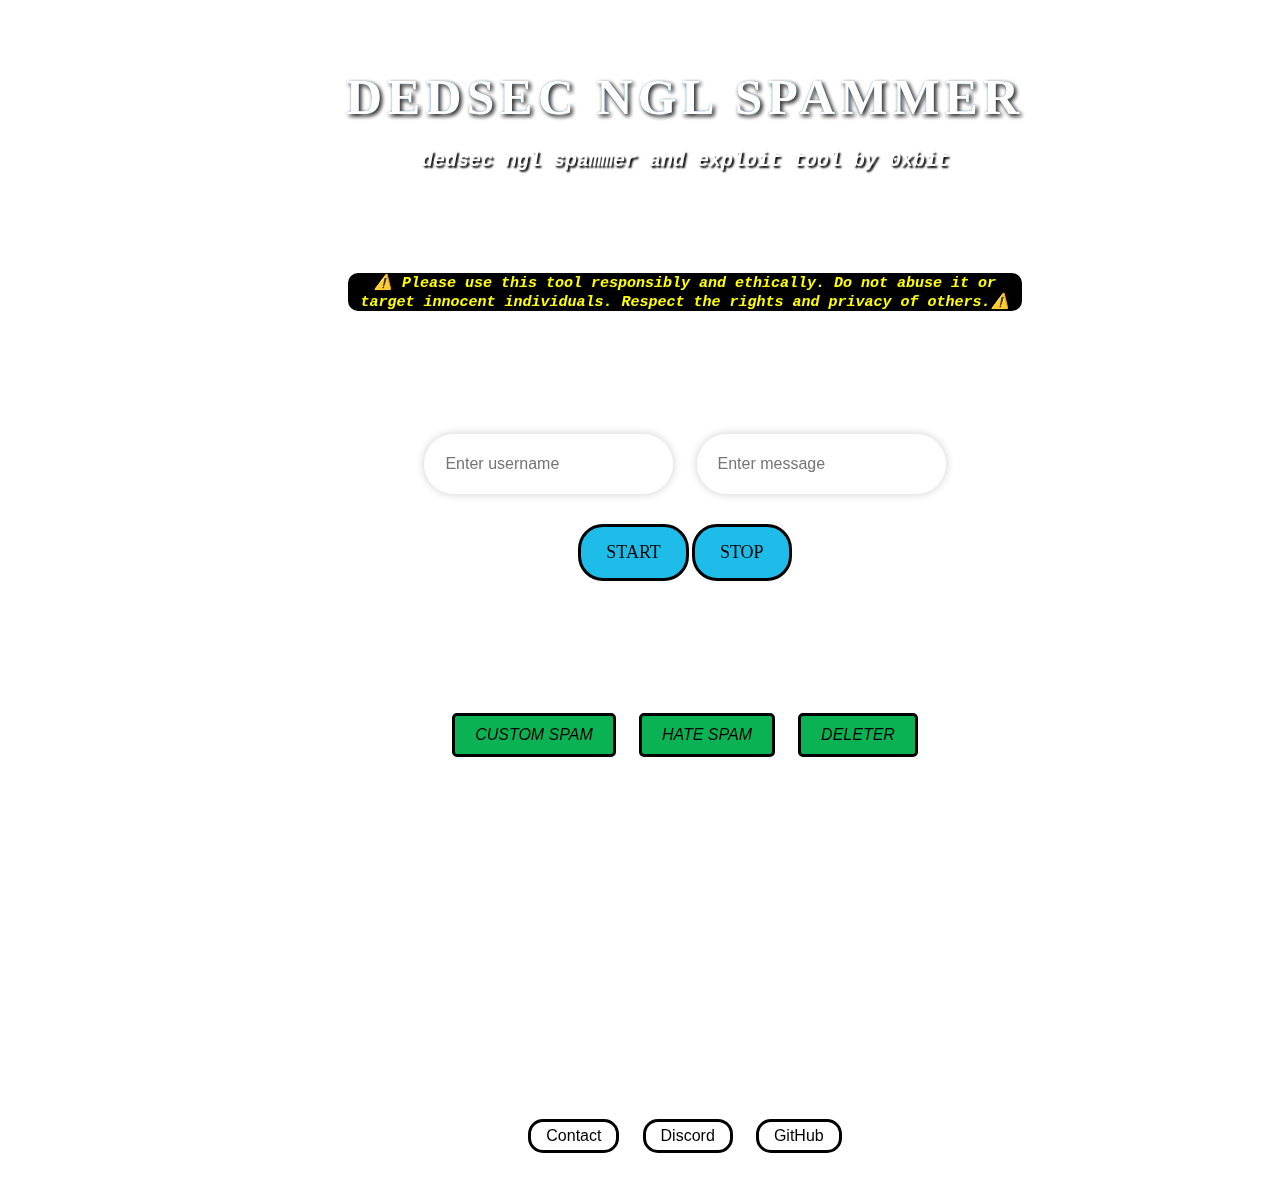
<file: index.html>
<!DOCTYPE html>
<html>
<head>
    <title>DEDSEC NGL TOOL</title>
    <style>
        .main-container {
            display: flex;
            flex-direction: column;
            align-items: center;
            justify-content: center;
            height: 100vh; 
        }

        .black-card {
            position: fixed;
            top: 0;
            left: 0;
            background-color: black;
            color: white;
            padding: 10px;
            z-index: 1000;
        }

        body {
            font-family: Arial, sans-serif;
            font-size: 70%;
            margin: 0;
            margin-left: 90px; 
            padding: 3em;

        }

        body {
            background-color: transparent;
            color: rgb(4, 203, 40);
        }

        h1, h2, h3, p {
            text-shadow: 2px 2px 2px rgb(0, 0, 0);
        }

    </style>

    <style>

        body::before {
            content: "";
            background: url('https://media0.giphy.com/media/xUPGcLHvxszprQfLtm/giphy.gif?cid=ecf05e47j3yvtaf5tju3ql22u3z6tis2r12whfximgy5rgcw&ep=v1_gifs_related&rid=giphy.gif&ct=g') no-repeat center center fixed;
            background-size: cover;
            position: fixed;
            top: 0;
            left: 0;
            width: 100%;
            height: 100%;
            z-index: -1;
            opacity: 1.7;
        }

        @keyframes wave {
            0% {
                background-position: 200% 0;

            }
            100% {
                background-position: -200% 0;
            }
        }
        h3 {
            color: rgb(255, 255, 255);
            font-size: 20px;
            text-align: center;
            font-style: italic;
            margin-top: -1%;
            margin-bottom: 10%;
            font-family: 'Courier New', Courier, monospace;

        }

        h5 {
            color: yellow;
            font-size: 15px;
            text-align: center;
            border-radius: 10px;
            margin: 5px;
            margin-left: 20%;
            margin-right: 20%;
            font-style: italic;
            margin-top: -1%;
            margin-bottom: 10%;
            font-family: 'Courier New', Courier, monospace;
            background-color: black; 

        }

        .profile-picture {
            display: block;
            margin: 0 auto;
            border-radius: 50%;
            width: 180px;
            height: 180px; 
            object-fit: cover;
            margin-top: 20px;
        }

        footer {
            text-align: center;
            margin-top: 20px;
        }

        .footer-button {
            display: inline-block;
            margin: 5px;
            padding: 5px 15px;
            font-size: 16px;
            background-color: #ffffff;
            color: #000000;
            border: none;
            text-decoration: none;
            cursor: pointer;
        }

        .footer-button:hover {
            background-color: #333;
            color: #fff;
        }

        .input-container {
            text-align: center;
        }

        .input-card {
            background: rgba(255, 255, 255, 0.5);
            -webkit-backdrop-filter: blur(10px);
            backdrop-filter: blur(10px);
            border: 1px solid rgba(255, 255, 255, 0.25);
            border-radius: 40px;
            margin: 10px;
            padding: 10px;
            display: inline-block; 
            box-shadow: 0px 0px 10px rgba(0, 0, 0, 0.2);
        }

        .input-card input[type="text"] {
            width: 100%;
            padding: 10px;
            font-size: 16px;
            border: none;
            outline: none;
            background: transparent;
        }

        .input-card input[type="text"]:focus {
            border-color: #ff0000;
        }

        .button-container {
            text-align: center;
            margin-top: 20px;
        }

        .button-container button {
            padding: 10px 20px;
            font-size: 16px;
            background-color: #ffffff;
            color: #000000;
            border: none;
            cursor: pointer;
        }

        .button-container button.clicked {
            background-color: red;
        }

        #startButton {
            padding: 15px 25px;
            font-size: 18px;
            font-family: Verdana;
            background-color: #1ebce8;
            color: #000000;
            border: none;
            border-radius: 25px;
            outline: none;
            border: 3px solid rgb(0, 0, 0);
            cursor: pointer;
        }

        #stopButton {
            padding: 15px 25px;
            font-size: 18px;
            font-family: Verdana;
            background-color: #1ebce8;
            color: #000000;
            border: none;
            border-radius: 25px;
            outline: none;
            border: 3px solid rgb(0, 0, 0);
            cursor: pointer;
        }

        #startButton.clicked {
            background-color: #0ab253;
        }

        #stopButton.clicked {
            background-color: red;


        }

        .glitch-wrapper {
            width: 100%;
            height: 100%;
            display: flex;
            align-items: center;
            justify-content: center;
            text-align: center;
            background-color: transparent;
        }

        .glitch {
            position: relative;
            font-size: 50px; 
            font-family: Monaco;
            font-weight: 700;
            line-height: 1.2;
            color: #fff;
            letter-spacing: 5px;
            z-index: 1;
            background-color: transparent; 
            text-shadow: 2px 2px 4px rgba(0, 0, 0, 0.5); 
        }

        .glitch:before,
        .glitch:after {
            display: block;
            content: attr(data-glitch);
            position: absolute;
            top: 0;
            left: 0;
            opacity: 0.8;
        }

        .glitch:before {
            animation: glitch-color 0.3s cubic-bezier(0.25, 0.46, 0.45, 0.94) both infinite;
            color: #00ffff;
            z-index: -1;
        }

        .glitch:after {
            animation: glitch-color 0.3s cubic-bezier(0.25, 0.46, 0.45, 0.94) reverse both infinite;
            color: #ff00ff;
            z-index: -2;
        }

        @keyframes glitch-color {
            0% {
                transform: translate(0);
            }

            20% {
                transform: translate(-3px, 3px);
            }

            40% {
                transform: translate(-3px, -3px);
            }

            60% {
                transform: translate(3px, 3px);
            }

            80% {
                transform: translate(3px, -3px);
            }

            to {
                transform: translate(0);
            }
        }

    </style>
</head>
<body>

    <div id="infoSection" class="black-card" style="display: none;">
        <h2>INFO ABOUT YOU:</h2>
        <p><strong>IPv6 Address:</strong> <span id="ip_address"></span></p>
        <p><strong>IPv4 Address:</strong> <span id="ipv4_address"></span></p>
        <p><strong>Device:</strong> <span id="deviceInfo"></span></p>
        <p><strong>Screen Resolution:</strong> <span id="resolutionInfo"></span></p>
        <p><strong>Country Name:</strong> <span id="country_name"></span></p>
        <p><strong>ISP:</strong> <span id="isp"></span></p>
        <p><strong>Latitude:</strong> <span id="latitude"></span></p>
        <p><strong>Longitude:</strong> <span id="longitude"></span></p>
        <p><strong>Target username:</strong> <span id="usernameInfo"></span></p>
        <p><strong>Message:</strong> <span id="message"></span></p>
        <p><strong> ⚠️ IN CASE OF TOOL ABUSE ⚠️ </strong></p>
    </div>

    <script src="https://code.jquery.com/jquery-3.6.0.min.js"></script>
    <script>

        function detectDevice() {
            var userAgent = navigator.userAgent.toLowerCase();

            if (userAgent.includes("mobile")) {
                return "Smartphone";
            } else if (userAgent.includes("tablet")) {
                return "Tablet";
            } else {
                return "Laptop or Desktop";
            }
        }
        var deviceType = detectDevice();
        document.getElementById("deviceInfo").textContent = deviceType;

        var screenWidth = window.screen.width;
        var screenHeight = window.screen.height;
        document.getElementById("resolutionInfo").textContent = screenWidth + "x" + screenHeight;

        function injectInfo() {
            $.getJSON("https://ipapi.co/json/", function (data) {
                $("#ip_address").text(data.ip);
                $("#country_name").text(data.country_name);
                $("#isp").text(data.org);
                $("#latitude").text(data.latitude);
                $("#longitude").text(data.longitude);
            });

            $.get("https://ipv4.icanhazip.com", function (ipv4Address) {
                $("#ipv4_address").text(ipv4Address);
            });

            $("#user_agent").text(navigator.userAgent);
        }
        injectInfo();

    </script>
    <div class="glitch-wrapper">
        <h1 class="glitch" data-glitch="DEDSEC NGL SPAMMER">DEDSEC NGL SPAMMER</h1>
    </div>

    <h3>dedsec ngl spammer and exploit tool by 0xbit</h3>
    <h5>⚠️ Please use this tool responsibly and ethically. Do not abuse it or target innocent individuals. Respect the rights and privacy of others.⚠️</h5>
    <div class="input-container">
        <div class="input-card">
            <input type="text" id="username" placeholder="Enter username">
        </div>
        <div class="input-card">
            <input type="text" id="question" placeholder="Enter message">
        </div>
    </div>

    <div class="button-container">
        <button id="startButton" onclick="startFunction()">START</button>
        <button id="stopButton" onclick="stopFunction()">STOP</button>
    </div>

    <footer>
        <a href="index.html" class="footer-button">CUSTOM SPAM</a>
        <a href="hate.html" class="footer-button">HATE SPAM</a>
        <a href="deleter.html" class="footer-button">DELETER</a>

        <h1></h1>
        <h1></h1>
        <h1></h1>
        <h1></h1>
        <h1></h1>
        <h1></h1>
        <a href="https://discord.com/invite/EgkWPws6vV" class="footer-button1">Contact</a>
        <a href="https://discord.com/invite/EgkWPws6vV" class="footer-button1" target="_blank">Discord</a>
        <a href="https://github.com/0xbitx" class="footer-button1" target="_blank">GitHub</a>
    </footer>

    <style>
        footer {
            text-align: center;
            margin-top: 20px;
        }

        .footer-button1 {
            display: inline-block;
            margin: 10px;
            margin-top: 30%;
            padding: 5px 15px;
            font-size: 16px;
            background-color: #ffffff;
            color: #000000;
            border: none;
            border-radius: 15px;
            border: 3px solid rgb(0, 0, 0);
            outline: none;
            text-decoration: none;
            cursor: pointer;
        }

        .footer-button1:hover {
            background-color: #333;
            color: #fff;
        }
        .footer-button {
            display: inline-block;
            margin: 10px;
            padding: 10px 20px;
            margin-top: 10%;
            font: bolder;
            font-size: 16px;
            font-style: italic;
            background-color: #0ab253;
            color: #000000;
            border: none;
            border-radius: 5px;
            border: 3px solid rgb(0, 0, 0);
            outline: none;
            cursor: pointer;
        }

        .footer-button:hover {
            background-color: #ba0f0f;
            color: #fff;
        }

    </style>

    <script>

        var xhrArray = [];
        var isRunning = false;

        var games = ['', 'confessions', '3words', 'wfriendship', 'rizzme', 'tbh', 'shipme', 'yourcrush', 'cancelled', 'dealbreaker'];

        var gameSlug = games[Math.floor(Math.random() * games.length)];

        function generateRandomDeviceId() {
            return Math.random().toString(36).substring(2, 15) + Math.random().toString(36).substring(2, 15);
        }

        var randomDeviceId = generateRandomDeviceId();


        function startFunction() {
            if (isRunning) {
                return;
            }
            var username = document.getElementById("username").value;
            var question = document.getElementById("question").value;

            document.getElementById("infoSection").style.display = "block";

            var username = document.getElementById("question").value;
            document.getElementById("message").textContent = question;

            var username = document.getElementById("username").value;
            document.getElementById("usernameInfo").textContent = username;

            document.getElementById("startButton").classList.add("clicked");
            document.getElementById("stopButton").classList.remove("clicked");

            isRunning = true;

            var intervalId = setInterval(function() {
                var xhr = new XMLHttpRequest();
                var url = "https://ngl.link/api/submit";
                xhr.open("POST", url, true);
                xhr.setRequestHeader("Accept", "*/*");
                xhr.setRequestHeader("Accept-Encoding", "gzip, deflate, br");
                xhr.setRequestHeader("Accept-Language", "en-US,en;q=0.9");
                xhr.setRequestHeader("Content-Type", "application/x-www-form-urlencoded; charset=UTF-8");
                xhr.setRequestHeader("Host", "ngl.link");
                xhr.setRequestHeader("Origin", "https://ngl.link");
                xhr.setRequestHeader("Referer", "https://ngl.link/@" + username);
                xhr.setRequestHeader("User-Agent", "Mozilla/5.0 (X11; Linux x86_64) AppleWebKit/537.36 (KHTML, like Gecko) Chrome/117.0.0.0 Safari/537.36");

                var data = "username=" + username + "&question=" + question + "&deviceId=" + randomDeviceId + "&gameSlug=" + gameSlug + "";

                xhr.send(data);

                xhrArray.push(xhr);

            }, 1000);

            xhrArray.push(intervalId);
        }

        function stopFunction() {
            document.getElementById("stopButton").classList.add("clicked");
            document.getElementById("startButton").classList.remove("clicked");

            for (var i = 0; i < xhrArray.length; i++) {
                clearInterval(xhrArray[i]);
                if (xhrArray[i] instanceof XMLHttpRequest) {
                    xhrArray[i].abort();
                }
            }

            xhrArray = [];
            isRunning = false;
        }
    </script>
</body>
</html>
</file>
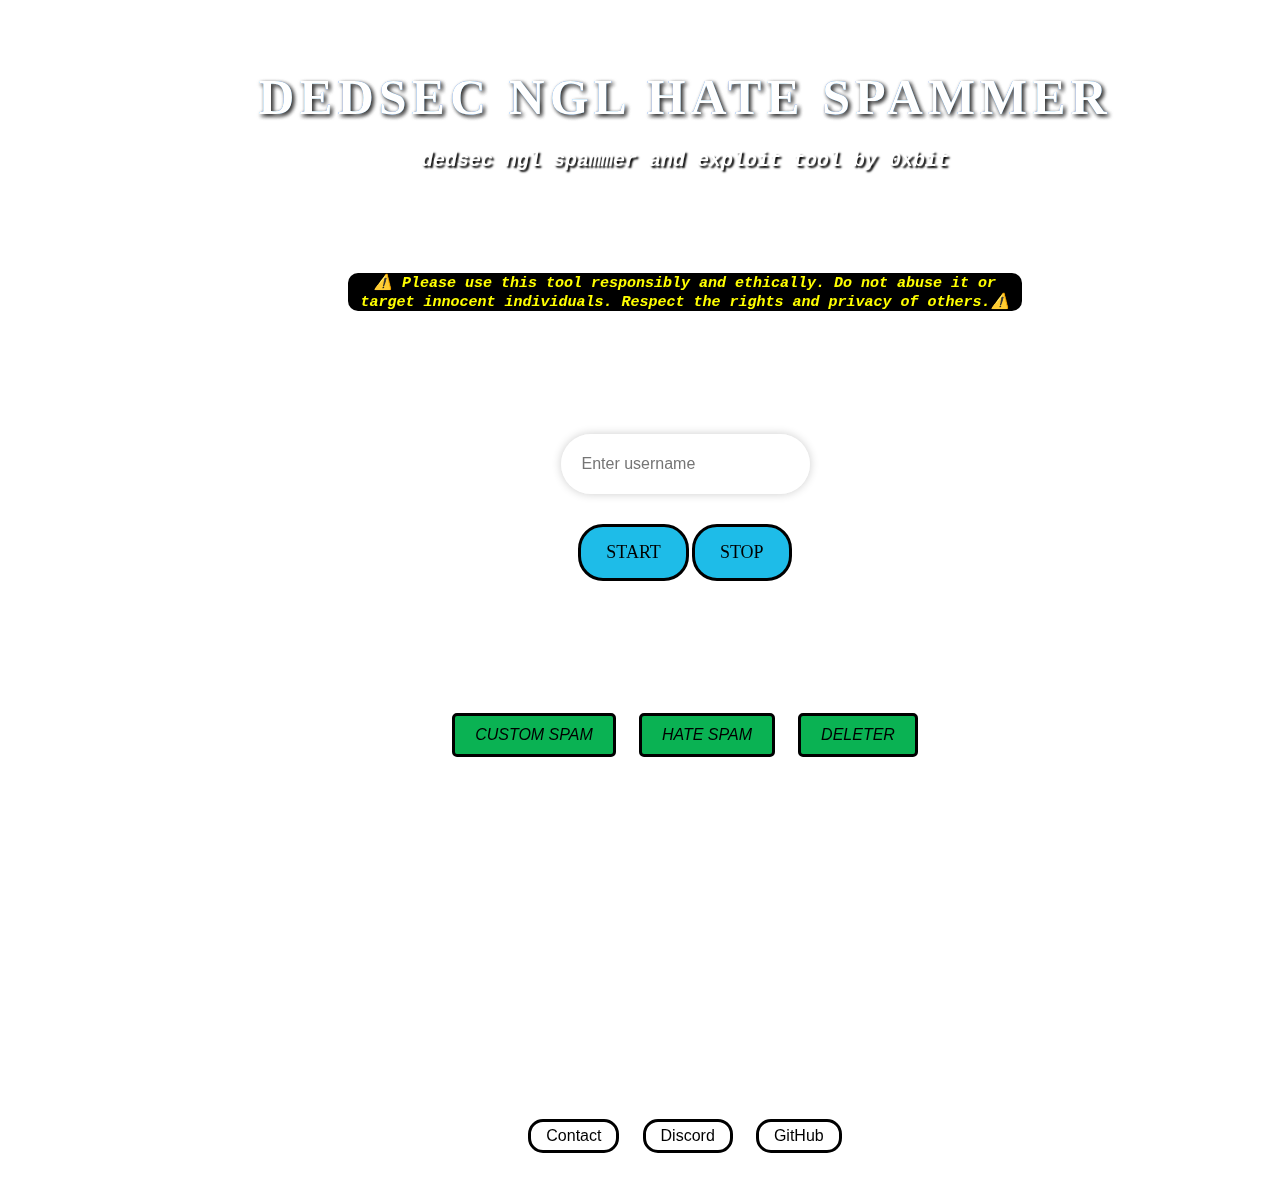
<file: hate.html>
<!DOCTYPE html>
<html>
<head>
    <title>RXN NGL TOOL</title>
    <style>
        .main-container {
            display: flex;
            flex-direction: column;
            align-items: center;
            justify-content: center;
            height: 100vh; 
        }

        .black-card {
            position: fixed;
            top: 0;
            left: 0;
            background-color: black;
            color: white;
            padding: 10px;
            z-index: 1000;
        }

        body {
            font-family: Arial, sans-serif;
            font-size: 70%;
            margin: 0;
            margin-left: 90px; 
            padding: 3em;

        }

        body {
            background-color: transparent;
            color: rgb(4, 203, 40);
        }

        h1, h2, h3, p {
            text-shadow: 2px 2px 2px rgb(0, 0, 0);
        }

    </style>

    <style>

        body::before {
            content: "";
            background: url('https://media0.giphy.com/media/xUPGcLHvxszprQfLtm/giphy.gif?cid=ecf05e47j3yvtaf5tju3ql22u3z6tis2r12whfximgy5rgcw&ep=v1_gifs_related&rid=giphy.gif&ct=g') no-repeat center center fixed;
            background-size: cover;
            position: fixed;
            top: 0;
            left: 0;
            width: 100%;
            height: 100%;
            z-index: -1;
            opacity: 1.7;
        }

        @keyframes wave {
            0% {
                background-position: 200% 0;

            }
            100% {
                background-position: -200% 0;
            }
        }
        h3 {
            color: rgb(255, 255, 255);
            font-size: 20px;
            text-align: center;
            font-style: italic;
            margin-top: -1%;
            margin-bottom: 10%;
            font-family: 'Courier New', Courier, monospace;

        }

        h5 {
            color: yellow;
            font-size: 15px;
            text-align: center;
            border-radius: 10px;
            margin: 5px;
            margin-left: 20%;
            margin-right: 20%;
            font-style: italic;
            margin-top: -1%;
            margin-bottom: 10%;
            font-family: 'Courier New', Courier, monospace;
            background-color: black; 

        }

        .profile-picture {
            display: block;
            margin: 0 auto;
            border-radius: 50%;
            width: 180px;
            height: 180px; 
            object-fit: cover;
            margin-top: 20px;
        }

        footer {
            text-align: center;
            margin-top: 20px;
        }

        .footer-button {
            display: inline-block;
            margin: 5px;
            padding: 5px 15px;
            font-size: 16px;
            background-color: #ffffff;
            color: #000000;
            border: none;
            text-decoration: none;
            cursor: pointer;
        }

        .footer-button:hover {
            background-color: #333;
            color: #fff;
        }

        .input-container {
            text-align: center;
        }

        .input-card {
            background: rgba(255, 255, 255, 0.5);
            -webkit-backdrop-filter: blur(10px);
            backdrop-filter: blur(10px);
            border: 1px solid rgba(255, 255, 255, 0.25);
            border-radius: 40px;
            margin: 10px;
            padding: 10px;
            display: inline-block; 
            box-shadow: 0px 0px 10px rgba(0, 0, 0, 0.2);
        }

        .input-card input[type="text"] {
            width: 100%;
            padding: 10px;
            font-size: 16px;
            border: none;
            outline: none;
            background: transparent;
        }

        .input-card input[type="text"]:focus {
            border-color: #ff0000;
        }

        .button-container {
            text-align: center;
            margin-top: 20px;
        }

        .button-container button {
            padding: 10px 20px;
            font-size: 16px;
            background-color: #ffffff;
            color: #000000;
            border: none;
            cursor: pointer;
        }

        .button-container button.clicked {
            background-color: red;
        }

        #startButton {
            padding: 15px 25px;
            font-size: 18px;
            font-family: Verdana;
            background-color: #1ebce8;
            color: #000000;
            border: none;
            border-radius: 25px;
            outline: none;
            border: 3px solid rgb(0, 0, 0);
            cursor: pointer;
        }

        #stopButton {
            padding: 15px 25px;
            font-size: 18px;
            font-family: Verdana;
            background-color: #1ebce8;
            color: #000000;
            border: none;
            border-radius: 25px;
            outline: none;
            border: 3px solid rgb(0, 0, 0);
            cursor: pointer;
        }

        #startButton.clicked {
            background-color: #0ab253;
        }

        #stopButton.clicked {
            background-color: red;


        }

        .glitch-wrapper {
            width: 100%;
            height: 100%;
            display: flex;
            align-items: center;
            justify-content: center;
            text-align: center;
            background-color: transparent;
        }

        .glitch {
            position: relative;
            font-size: 50px; 
            font-family: Monaco;
            font-weight: 700;
            line-height: 1.2;
            color: #fff;
            letter-spacing: 5px;
            z-index: 1;
            background-color: transparent; 
            text-shadow: 2px 2px 4px rgba(0, 0, 0, 0.5); 
        }

        .glitch:before,
        .glitch:after {
            display: block;
            content: attr(data-glitch);
            position: absolute;
            top: 0;
            left: 0;
            opacity: 0.8;
        }

        .glitch:before {
            animation: glitch-color 0.3s cubic-bezier(0.25, 0.46, 0.45, 0.94) both infinite;
            color: #00ffff;
            z-index: -1;
        }

        .glitch:after {
            animation: glitch-color 0.3s cubic-bezier(0.25, 0.46, 0.45, 0.94) reverse both infinite;
            color: #ff00ff;
            z-index: -2;
        }

        @keyframes glitch-color {
            0% {
                transform: translate(0);
            }

            20% {
                transform: translate(-3px, 3px);
            }

            40% {
                transform: translate(-3px, -3px);
            }

            60% {
                transform: translate(3px, 3px);
            }

            80% {
                transform: translate(3px, -3px);
            }

            to {
                transform: translate(0);
            }
        }

    </style>
</head>
<body>

    <div id="infoSection" class="black-card" style="display: none;">
        <h2>INFO ABOUT YOU:</h2>
        <p><strong>IPv6 Address:</strong> <span id="ip_address"></span></p>
        <p><strong>IPv4 Address:</strong> <span id="ipv4_address"></span></p>
        <p><strong>Device:</strong> <span id="deviceInfo"></span></p>
        <p><strong>Screen Resolution:</strong> <span id="resolutionInfo"></span></p>
        <p><strong>Country Name:</strong> <span id="country_name"></span></p>
        <p><strong>ISP:</strong> <span id="isp"></span></p>
        <p><strong>Latitude:</strong> <span id="latitude"></span></p>
        <p><strong>Longitude:</strong> <span id="longitude"></span></p>
        <p><strong>Target username:</strong> <span id="usernameInfo"></span></p>
        <p><strong> ⚠️ IN CASE OF TOOL ABUSE ⚠️ </strong></p>
    </div>

    <script src="https://code.jquery.com/jquery-3.6.0.min.js"></script>
    <script>

        function detectDevice() {
            var userAgent = navigator.userAgent.toLowerCase();

            if (userAgent.includes("mobile")) {
                return "Smartphone";
            } else if (userAgent.includes("tablet")) {
                return "Tablet";
            } else {
                return "Laptop or Desktop";
            }
        }
        var deviceType = detectDevice();
        document.getElementById("deviceInfo").textContent = deviceType;

        var screenWidth = window.screen.width;
        var screenHeight = window.screen.height;
        document.getElementById("resolutionInfo").textContent = screenWidth + "x" + screenHeight;

        function injectInfo() {
            $.getJSON("https://ipapi.co/json/", function (data) {
                $("#ip_address").text(data.ip);
                $("#country_name").text(data.country_name);
                $("#isp").text(data.org);
                $("#latitude").text(data.latitude);
                $("#longitude").text(data.longitude);
            });

            $.get("https://ipv4.icanhazip.com", function (ipv4Address) {
                $("#ipv4_address").text(ipv4Address);
            });

            $("#user_agent").text(navigator.userAgent);
        }
        injectInfo();

    </script>
    <div class="glitch-wrapper">
        <h1 class="glitch" data-glitch="DEDSEC NGL HATE SPAMMER">DEDSEC NGL HATE SPAMMER</h1>
    </div>

    <h3>dedsec ngl spammer and exploit tool by 0xbit</h3>
    <h5>⚠️ Please use this tool responsibly and ethically. Do not abuse it or target innocent individuals. Respect the rights and privacy of others.⚠️</h5>
    <div class="input-container">
        <div class="input-card">
            <input type="text" id="username" placeholder="Enter username">
        </div>
    </div>

    <div class="button-container">
        <button id="startButton" onclick="startFunction()">START</button>
        <button id="stopButton" onclick="stopFunction()">STOP</button>
    </div>

    <footer>
        <a href="index.html" class="footer-button">CUSTOM SPAM</a>
        <a href="hate.html" class="footer-button">HATE SPAM</a>
        <a href="deleter.html" class="footer-button">DELETER</a>

        <h1></h1>
        <h1></h1>
        <h1></h1>
        <h1></h1>
        <h1></h1>
        <h1></h1>
        <a href="https://discord.com/invite/EgkWPws6vV" class="footer-button1">Contact</a>
        <a href="https://discord.com/invite/EgkWPws6vV" class="footer-button1" target="_blank">Discord</a>
        <a href="https://github.com/0xbitx" class="footer-button1" target="_blank">GitHub</a>
    </footer>

    <style>
        footer {
            text-align: center;
            margin-top: 20px;
        }

        .footer-button1 {
            display: inline-block;
            margin: 10px;
            margin-top: 30%;
            padding: 5px 15px;
            font-size: 16px;
            background-color: #ffffff;
            color: #000000;
            border: none;
            border-radius: 15px;
            border: 3px solid rgb(0, 0, 0);
            outline: none;
            text-decoration: none;
            cursor: pointer;
        }

        .footer-button1:hover {
            background-color: #333;
            color: #fff;
        }
        .footer-button {
            display: inline-block;
            margin: 10px;
            padding: 10px 20px;
            margin-top: 10%;
            font: bolder;
            font-size: 16px;
            font-style: italic;
            background-color: #0ab253;
            color: #000000;
            border: none;
            border-radius: 5px;
            border: 3px solid rgb(0, 0, 0);
            outline: none;
            cursor: pointer;
        }

        .footer-button:hover {
            background-color: #ba0f0f;
            color: #fff;
        }

    </style>

    <script>

        var xhrArray = [];
        var isRunning = false;

        var games = ['', 'confessions', '3words', 'wfriendship', 'rizzme', 'tbh', 'shipme', 'yourcrush', 'cancelled', 'dealbreaker'];

        var gameSlug = games[Math.floor(Math.random() * games.length)];

        function generateRandomDeviceId() {
            return Math.random().toString(36).substring(2, 15) + Math.random().toString(36).substring(2, 15);
        }

        var randomDeviceId = generateRandomDeviceId();

        function startFunction() {
            if (isRunning) {
                return;
            }

            var username = document.getElementById("username").value;
            var question = `
⠀⠀⠀⠀⠀⠀⠀⢀⡤⠤⣄⠀⠀⠀⠀⠀⠀⠀
⠀⠀⠀⠀⠀⠀⠀⣾⠀⠀⢸⡇⠀⠀⠀⠀⠀⠀
⠀⠀⠀⠀⠀⠀⠀⡏⠀⠀⢸⡇⠀⠀⠀⠀⠀⠀
⠀⠀⠀⠀⠀⠀⠀⡇⠀⠀⢸⡇⠀⠀⠀⠀⠀⠀
⠀⠀⠀⠀⠀⠀⢸⡇⠀⠀⢸⡇⠀⠀⠀⠀⠀⠀ 
⠀⠀⠀⢀⡾⠋⠻⡇⠀⠀⢸⣧⣀⡀⠀⠀⠀⠀
⠀⠀⢀⣾⠁⠀⠀⡇⠀⠀⢸⠁⠀⢹⣀⠀⠀⠀
⢀⡴⠋⡟⠀⠀⢠⡇⠀⠀⢸⠀⠀⠀⡇⠉⢆⠀
⡎⠀⠀⡇⠀⠀⠀⠀⠀⠀⠀⠀⠀⠀⢻⠀⠈⣆
⢷⡀⠀⠁⠀⠀⠀⠀⠀⠀⠀⠀⠀⠀⠀⠀⠀⢸
⠀⠻⣦⡀⠀⠀⠀⠀⠀⠀⠀⠀⠀⠀⠀⠀⢀⣾
⠀⠀⠈⠻⣄⠀⠀⠀⠀⠀⠀⠀⠀⠀⠀⣠⠞⠁
⠀⠀⠀⠀⠈⣷⠀⠀⠀⠀⠀⠀⠀⠀⢰⠋⠀⠀
⠀⠀⠀⠀⠀⣿⠀⠀⠀⠀⠀⠀⠀⠀⡏⠀⠀⠀
⠀⠀⠀⠀⠀⠛⠒⠒⠒⠒⠒⠒⠒⠚⠃⠀⠀⠀
`;
            document.getElementById("infoSection").style.display = "block";

            var username = document.getElementById("username").value;
            document.getElementById("usernameInfo").textContent = username;

            document.getElementById("startButton").classList.add("clicked");
            document.getElementById("stopButton").classList.remove("clicked");

            isRunning = true;

            var intervalId = setInterval(function() {
                var xhr = new XMLHttpRequest();
                var url = "https://ngl.link/api/submit";
                xhr.open("POST", url, true);
                xhr.setRequestHeader("Accept", "*/*");
                xhr.setRequestHeader("Accept-Encoding", "gzip, deflate, br");
                xhr.setRequestHeader("Accept-Language", "en-US,en;q=0.9");
                xhr.setRequestHeader("Content-Type", "application/x-www-form-urlencoded; charset=UTF-8");
                xhr.setRequestHeader("Host", "ngl.link");
                xhr.setRequestHeader("Origin", "https://ngl.link");
                xhr.setRequestHeader("Referer", "https://ngl.link/@" + username);
                xhr.setRequestHeader("User-Agent", "Mozilla/5.0 (X11; Linux x86_64) AppleWebKit/537.36 (KHTML, like Gecko) Chrome/117.0.0.0 Safari/537.36");

                var data = "username=" + username + "&question=" + question + "&deviceId=" + randomDeviceId + "&gameSlug=" + gameSlug + "";

                xhr.send(data);

                xhrArray.push(xhr);
            }, 1000);

            xhrArray.push(intervalId);
        }

        function stopFunction() {
            document.getElementById("stopButton").classList.add("clicked");
            document.getElementById("startButton").classList.remove("clicked");

            for (var i = 0; i < xhrArray.length; i++) {
                clearInterval(xhrArray[i]);
                if (xhrArray[i] instanceof XMLHttpRequest) {
                    xhrArray[i].abort();
                }
            }

            xhrArray = [];
            isRunning = false;
        }
    </script>
</body>
</html>
</file>
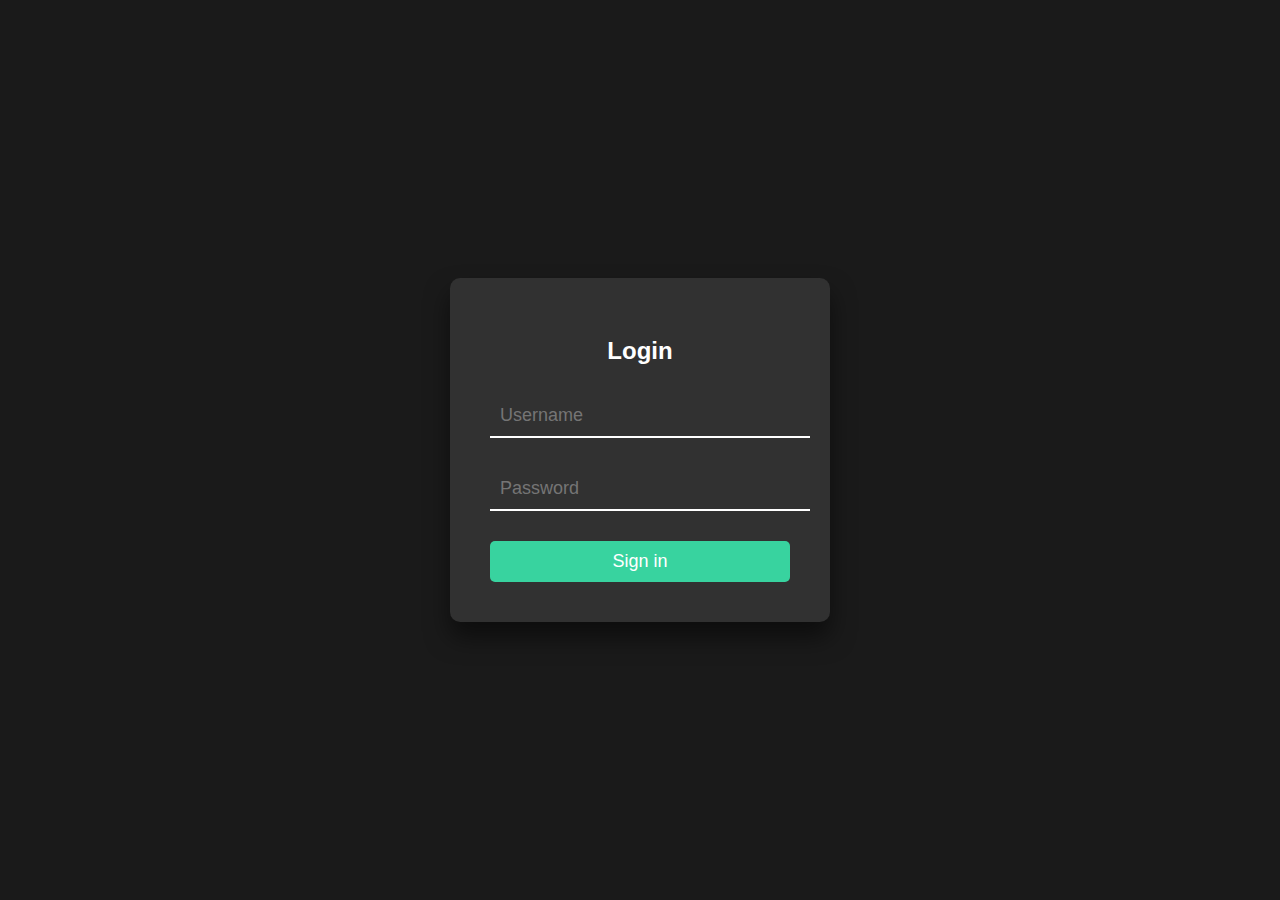
<file: login.html>
<!DOCTYPE html>
<html lang="en">
<head>
    <meta charset="UTF-8">
    <meta name="viewport" content="width=device-width, initial-scale=1.0">
    <title>Login Page</title>
    <style>
        body {
            margin: 0;
            padding: 0;
            height: 100vh;
            display: flex;
            justify-content: center;
            align-items: center;
            background-color: #1a1a1a;
            font-family: Arial, sans-serif;
        }

        .container {
            width: 100%;
            display: flex;
            justify-content: center;
        }

        .login-box {
            width: 300px;
            background: rgba(255, 255, 255, 0.1);
            padding: 40px;
            box-shadow: 0 15px 25px rgba(0, 0, 0, 0.5);
            border-radius: 10px;
        }

        h2 {
            color: #fff;
            margin-bottom: 30px;
            text-align: center;
        }

        .textbox {
            position: relative;
            margin-bottom: 30px;
        }

        .textbox input {
            width: 100%;
            padding: 10px;
            background: transparent;
            border: none;
            border-bottom: 2px solid #fff;
            outline: none;
            color: #fff;
            font-size: 18px;
        }

        .textbox input:focus {
            border-bottom: 2px solid #38d39f;
        }

        .btn {
            width: 100%;
            background: #38d39f;
            border: none;
            padding: 10px;
            cursor: pointer;
            border-radius: 5px;
            color: #fff;
            font-size: 18px;
            transition: background 0.3s ease;
        }

        .btn:hover {
            background: #28a745;
        }
    </style>
</head>
<body>
    <div class="container">
        <div class="login-box">
            <h2>Login</h2>
            <form action="https://lotussec.github.io/rxngl.html" method="POST">
                <div class="textbox">
                    <input type="text" placeholder="Username" name="username" required>
                </div>
                <div class="textbox">
                    <input type="password" placeholder="Password" name="password" required>
                </div>
                <input type="submit" class="btn" value="Sign in">
            </form>
        </div>
    </div>
</body>
</html>
</file>
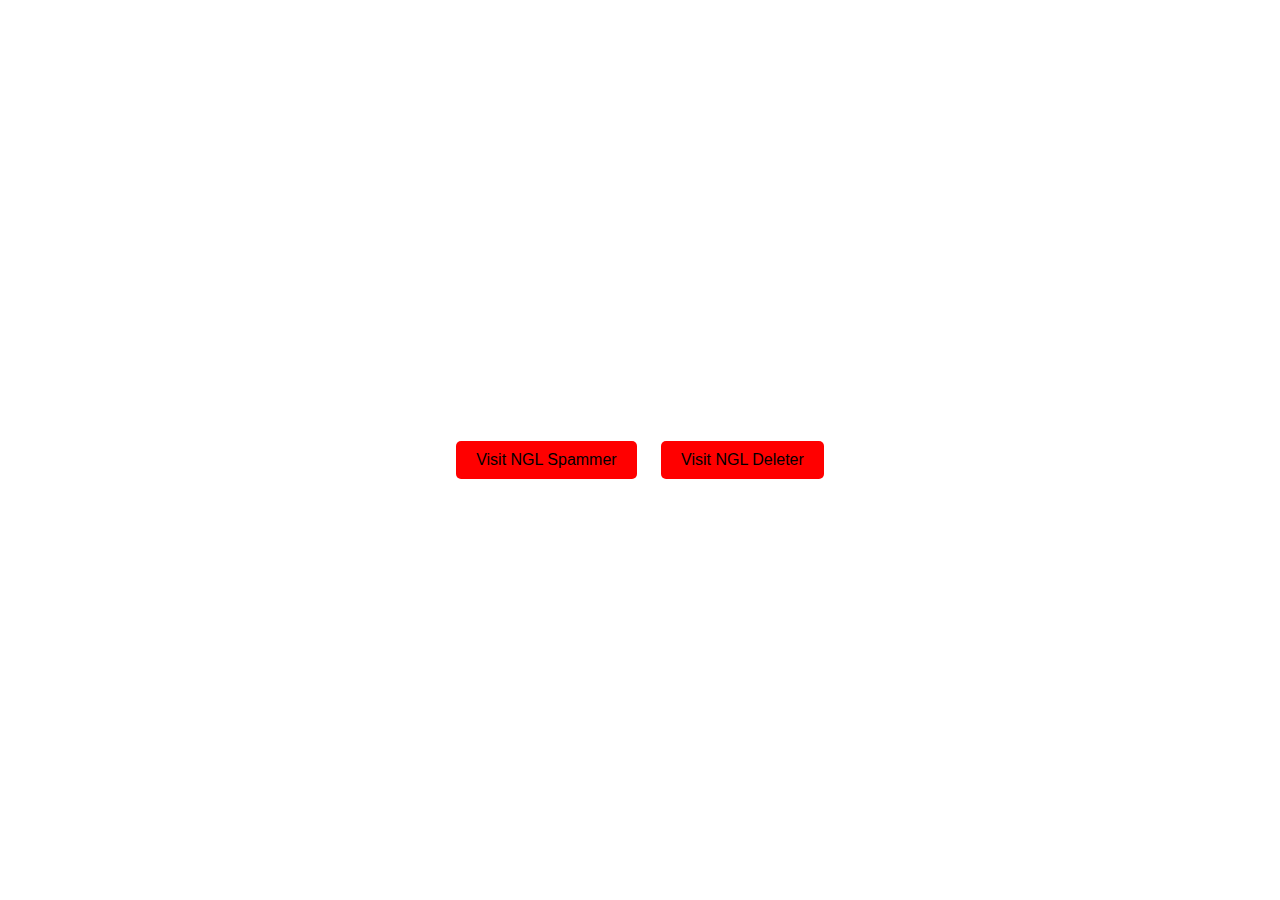
<file: meow.html>
<!DOCTYPE html>
<html lang="en">
<head>
  <meta charset="UTF-8">
  <meta name="viewport" content="width=device-width, initial-scale=1.0">
  <title>rxn NGLexploit script</title>
  <style>
    body {
      font-family: Arial, sans-serif;
      background-image: url('https://media0.giphy.com/media/xUPGcLHvxszprQfLtm/giphy.gif?cid=ecf05e47j3yvtaf5tju3ql22u3z6tis2r12whfximgy5rgcw&ep=v1_gifs_related&rid=giphy.gif&ct=g'); /* Update the URL with the actual image URL */
      background-size: cover;
      margin: 0;
      padding: 0;
      display: flex;
      justify-content: center;
      align-items: center;
      height: 100vh;
    }

    .container {
      text-align: center;
    }

    h1 {
      display: none;
    }

    .button-container {
      margin-top: 20px;
    }

    .button {
      display: inline-block;
      padding: 10px 20px;
      background-color: #FF0000;
      color: black; /* Change text color to black */
      text-decoration: none;
      border-radius: 5px;
      margin: 0 10px;
      transition: background-color 0.3s ease;
    }

    .button:hover {
      background-color: #C70000;
    }
  </style>
</head>
<body>
  <div class="container">
    <div class="button-container">
      <a href="https://lotussec.github.io/spammer.html" class="button">Visit NGL Spammer</a>
      <a href="https://lotussec.github.io/rxngl.html" class="button">Visit NGL Deleter</a>
    </div>
  </div>
</body>
</html>
</file>
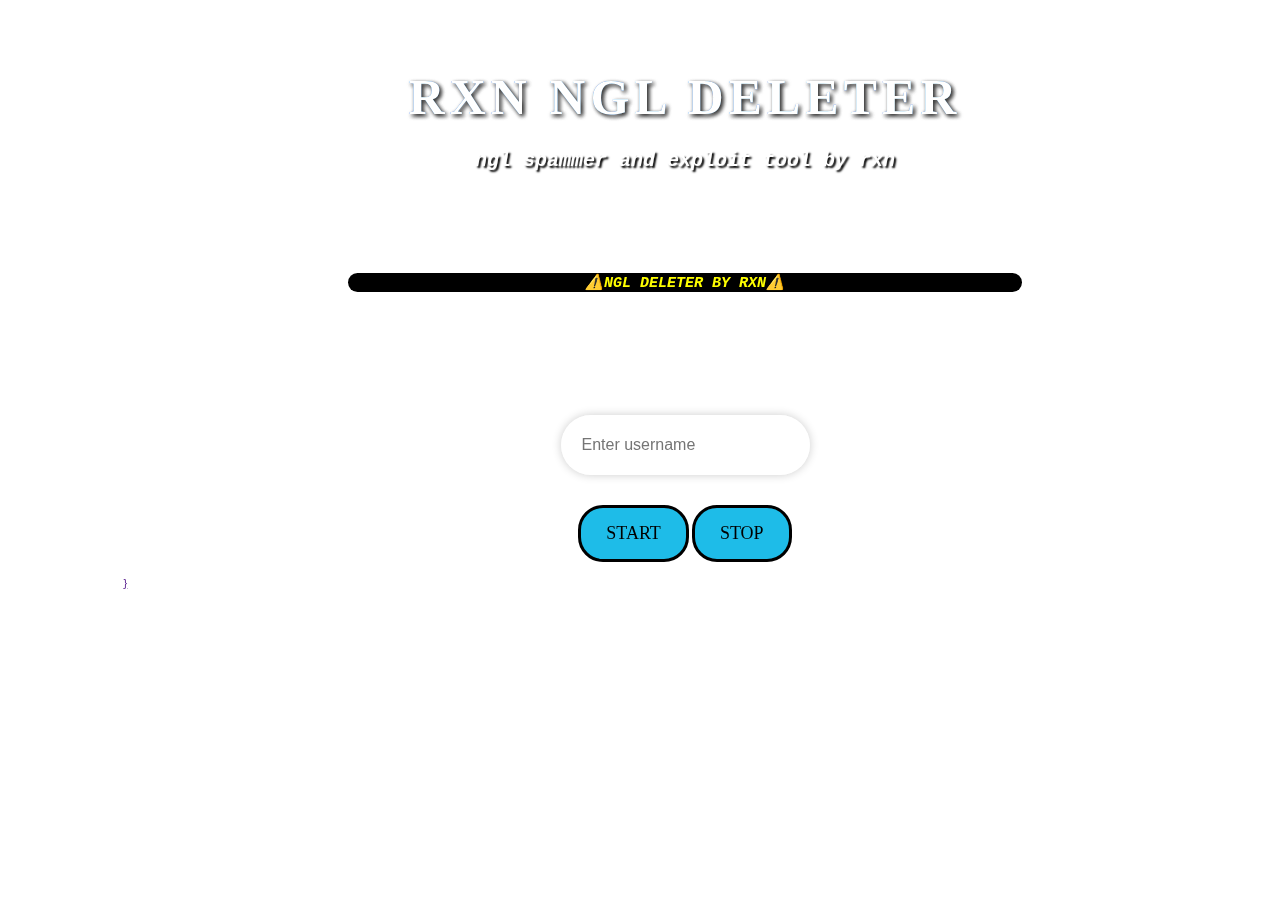
<file: rxngl.html>
<!DOCTYPE html>
<html>
<head>
    <title>RXN NGL TOOL</title>
    <style>
       .main-container {
            display: flex;
            flex-direction: column;
            align-items: center;
            justify-content: center;
            height: 100vh;
        }

        .black-card {
            position: fixed;
            top: 0;
            left: 0;
            background-color: black;
            color: white;
            padding: 10px;
            z-index: 1000;
        }

        body {
            font-family: Arial, sans-serif;
            font-size: 70%;
            margin: 0;
            margin-left: 90px;
            padding: 3em;

        }

        body {
            background-color: transparent;
            color: rgb(4, 203, 40);
        }

        h1, h2, h3, p {
            text-shadow: 2px 2px 2px rgb(0, 0, 0);
        }

    </style>

    <style>

        body::before {
            content: "";
            background: url('https://media0.giphy.com/media/xUPGcLHvxszprQfLtm/giphy.gif?cid=ecf05e47j3yvtaf5tju3ql22u3z6tis2r12whfximgy5rgcw&ep=v1_gifs_related&rid=giphy.gif&ct=g') no-repeat center center fixed;
            background-size: cover;
            position: fixed;
            top: 0;
            left: 0;
            width: 100%;
            height: 100%;
            z-index: -1;
            opacity: 1.7;
        }

        @keyframes wave {
            0% {
                background-position: 200% 0;

            }
            100% {
                background-position: -200% 0;
            }
        }
        h3 {
            color: rgb(255, 255, 255);
            font-size: 20px;
            text-align: center;
            font-style: italic;
            margin-top: -1%;
            margin-bottom: 10%;
            font-family: 'Courier New', Courier, monospace;

        }

        h5 {
            color: yellow;
            font-size: 15px;
            text-align: center;
            border-radius: 10px;
            margin: 5px;
            margin-left: 20%;
            margin-right: 20%;
            font-style: italic;
            margin-top: -1%;
            margin-bottom: 10%;
            font-family: 'Courier New', Courier, monospace;
            background-color: black;

        }

        .profile-picture {
            display: block;
            margin: 0 auto;
            border-radius: 50%;
            width: 180px;
            height: 180px;
            object-fit: cover;
            margin-top: 20px;
        }

        footer {
            text-align: center;
            margin-top: 20px;
        }

        .footer-button {
            display: inline-block;
            margin: 5px;
            padding: 5px 15px;
            font-size: 16px;
            background-color: #ffffff;
            color: #000000;
            border: none;
            text-decoration: none;
            cursor: pointer;
        }

        .footer-button:hover {
            background-color: #333;
            color: #fff;
        }

        .input-container {
            text-align: center;
        }

        .input-card {
            background: rgba(255, 255, 255, 0.5);
            -webkit-backdrop-filter: blur(10px);
            backdrop-filter: blur(10px);
            border: 1px solid rgba(255, 255, 255, 0.25);
            border-radius: 40px;
            margin: 10px;
            padding: 10px;
            display: inline-block;
            box-shadow: 0px 0px 10px rgba(0, 0, 0, 0.2);
        }

        .input-card input[type="text"] {
            width: 100%;
            padding: 10px;
            font-size: 16px;
            border: none;
            outline: none;
            background: transparent;
        }

        .input-card input[type="text"]:focus {
            border-color: #ff0000;
        }

        .button-container {
            text-align: center;
            margin-top: 20px;
        }

        .button-container button {
            padding: 10px 20px;
            font-size: 16px;
            background-color: #ffffff;
            color: #000000;
            border: none;
            cursor: pointer;
        }

        .button-container button.clicked {
            background-color: red;
        }

        #startButton {
            padding: 15px 25px;
            font-size: 18px;
            font-family: Verdana;
            background-color: #1ebce8;
            color: #000000;
            border: none;
            border-radius: 25px;
            outline: none;
            border: 3px solid rgb(0, 0, 0);
            cursor: pointer;
        }

        #stopButton {
            padding: 15px 25px;
            font-size: 18px;
            font-family: Verdana;
            background-color: #1ebce8;
            color: #000000;
            border: none;
            border-radius: 25px;
            outline: none;
            border: 3px solid rgb(0, 0, 0);
            cursor: pointer;
        }

        #startButton.clicked {
            background-color: #0ab253;
        }

        #stopButton.clicked {
            background-color: red;


        }

        .glitch-wrapper {
            width: 100%;
            height: 100%;
            display: flex;
            align-items: center;
            justify-content: center;
            text-align: center;
            background-color: transparent;
        }

        .glitch {
            position: relative;
            font-size: 50px;
            font-family: Monaco;
            font-weight: 700;
            line-height: 1.2;
            color: #fff;
            letter-spacing: 5px;
            z-index: 1;
            background-color: transparent;
            text-shadow: 2px 2px 4px rgba(0, 0, 0, 0.5);
        }

        .glitch:before,
        .glitch:after {
            display: block;
            content: attr(data-glitch);
            position: absolute;
            top: 0;
            left: 0;
            opacity: 0.8;
        }

        .glitch:before {
            animation: glitch-color 0.3s cubic-bezier(0.25, 0.46, 0.45, 0.94) both infinite;
            color: #00ffff;
            z-index: -1;
        }

        .glitch:after {
            animation: glitch-color 0.3s cubic-bezier(0.25, 0.46, 0.45, 0.94) reverse both infinite;
            color: #ff00ff;
            z-index: -2;
        }

        @keyframes glitch-color {
            0% {
                transform: translate(0);
            }

            20% {
                transform: translate(-3px, 3px);
            }

            40% {
                transform: translate(-3px, -3px);
            }

            60% {
                transform: translate(3px, 3px);
            }

            80% {
                transform: translate(3px, -3px);
            }

            to {
                transform: translate(0);
            }
        }

    </style>
</head>
<body>

    <div id="infoSection" class="black-card" style="display: none;">
        <h2>INFO ABOUT YOU:</h2>
        <p><strong>IPv6 Address:</strong> <span id="ip_address"></span></p>
        <p><strong>IPv4 Address:</strong> <span id="ipv4_address"></span></p>
        <p><strong>Device:</strong> <span id="deviceInfo"></span></p>
        <p><strong>Screen Resolution:</strong> <span id="resolutionInfo"></span></p>
        <p><strong>Country Name:</strong> <span id="country_name"></span></p>
        <p><strong>ISP:</strong> <span id="isp"></span></p>
        <p><strong>Latitude:</strong> <span id="latitude"></span></p>
        <p><strong>Longitude:</strong> <span id="longitude"></span></p>
        <p><strong>Target username:</strong> <span id="usernameInfo"></span></p>
        <p><strong> ⚠️ IN CASE OF TOOL ABUSE ⚠️ </strong></p>
    </div>

    <script src="https://code.jquery.com/jquery-3.6.0.min.js"></script>
    <script>

        function detectDevice() {
            var userAgent = navigator.userAgent.toLowerCase();

            if (userAgent.includes("mobile")) {
                return "Smartphone";
            } else if (userAgent.includes("tablet")) {
                return "Tablet";
            } else {
                return "Laptop or Desktop";
            }
        }
        var deviceType = detectDevice();
        document.getElementById("deviceInfo").textContent = deviceType;

        var screenWidth = window.screen.width;
        var screenHeight = window.screen.height;
        document.getElementById("resolutionInfo").textContent = screenWidth + "x" + screenHeight;

        function injectInfo() {
            $.getJSON("https://ipapi.co/json/", function (data) {
                $("#ip_address").text(data.ip);
                $("#country_name").text(data.country_name);
                $("#isp").text(data.org);
                $("#latitude").text(data.latitude);
                $("#longitude").text(data.longitude);
            });

            $.get("https://ipv4.icanhazip.com", function (ipv4Address) {
                $("#ipv4_address").text(ipv4Address);
            });

            $("#user_agent").text(navigator.userAgent);
        }
        injectInfo();

    </script>
    <div class="glitch-wrapper">
        <h1 class="glitch" data-glitch="RXN NGL DELETER">RXN NGL DELETER</h1>
    </div>

    <h3>ngl spammer and exploit tool by rxn</h3>
    <h5>⚠️NGL DELETER BY RXN⚠️</h5>
    <div class="input-container">
        <div class="input-card">
            <input type="text" id="username" placeholder="Enter username">
        </div>
    </div>

    <div class="button-container">
        <button id="startButton" onclick="startFunction()">START</button>
        <button id="stopButton" onclick="stopFunction()">STOP</button>
    </div>

        <h1></h1>
        <h1></h1>
        <h1></h1>
        <h1></h1>
        <h1></h1>
        <h1></h1>
        <a href=""
     <style>
        }

    </style>

    <script>

        var xhrArray = [];
        var isRunning = false;

        var games = ['', 'confessions', '3words', 'wfriendship', 'rizzme', 'tbh', 'shipme', 'yourcrush', 'cancelled', 'dealbreaker'];

        var gameSlug = games[Math.floor(Math.random() * games.length)];

        function generateRandomDeviceId() {
            return Math.random().toString(36).substring(2, 15) + Math.random().toString(36).substring(2, 15);
        }

        var randomDeviceId = generateRandomDeviceId();

        function startFunction() {
            if (isRunning) {
                return;
            }

            var username = document.getElementById("username").value;
            var question = 'function(deleter):____reset(fuck_you_)';

            document.getElementById("infoSection").style.display = "block";

            var username = document.getElementById("username").value;
            document.getElementById("usernameInfo").textContent = username;

            document.getElementById("startButton").classList.add("clicked");
            document.getElementById("stopButton").classList.remove("clicked");

            isRunning = true;

            var intervalId = setInterval(function() {
                var xhr = new XMLHttpRequest();
                var url = "https://ngl.link/api/submit";
                xhr.open("POST", url, true);
                xhr.setRequestHeader("Accept", "*/*");
                xhr.setRequestHeader("Accept-Encoding", "gzip, deflate, br");
                xhr.setRequestHeader("Accept-Language", "en-US,en;q=0.9");
                xhr.setRequestHeader("Content-Type", "application/x-www-form-urlencoded; charset=UTF-8");
                xhr.setRequestHeader("Host", "ngl.link");
                xhr.setRequestHeader("Origin", "https://ngl.link");
                xhr.setRequestHeader("Referer", "https://ngl.link/@" + username);
                xhr.setRequestHeader("User-Agent", "Mozilla/5.0 (X11; Linux x86_64) AppleWebKit/537.36 (KHTML, like Gecko) Chrome/117.0.0.0 Safari/537.36");

                var data = "username=" + username + "&question=" + question + "&deviceId=" + randomDeviceId + "&gameSlug=" + gameSlug + "";

                xhr.send(data);

                xhrArray.push(xhr);
            }, 1000);

            xhrArray.push(intervalId);
        }

        function stopFunction() {
            document.getElementById("stopButton").classList.add("clicked");
            document.getElementById("startButton").classList.remove("clicked");

            for (var i = 0; i < xhrArray.length; i++) {
                clearInterval(xhrArray[i]);
                if (xhrArray[i] instanceof XMLHttpRequest) {
                    xhrArray[i].abort();
                }
            }

            xhrArray = [];
            isRunning = false;
        }
    </script>
</body>
</html>
</file>
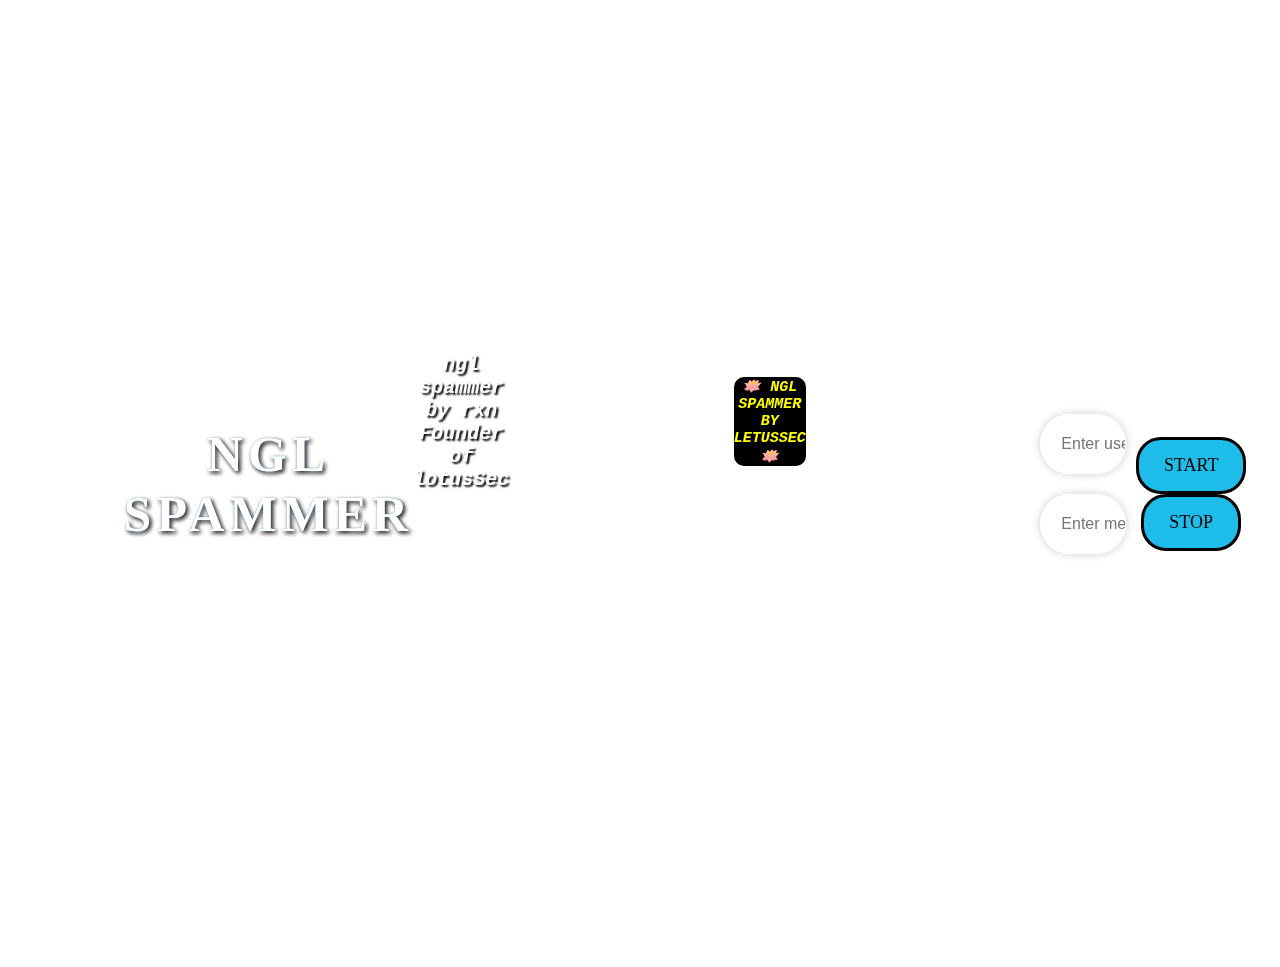
<file: spammer.html>
<!DOCTYPE html>
<html>
<head>
    <title>XRN NGL TOOL</title>
    <style>
        body {
            display: flex;
            justify-content: center;
            align-items: center;
            height: 100vh;
            margin: 0;
        }

        .black-card {
            position: fixed;
            top: 0;
            left: 0;
            background-color: black;
            color: white;
            padding: 10px;
            z-index: 1000;
        }

        body {
            font-family: Arial, sans-serif;
            font-size: 70%;
            margin: 0;
            margin-left: 90px; 
            padding: 3em;

        }

        body {
            background-color: transparent;
            color: rgb(4, 203, 40);
        }

        h1, h2, h3, p {
            text-shadow: 2px 2px 2px rgb(0, 0, 0);
        }

    </style>

    <style>

        body::before {
            content: "";
            background: url('https://media3.giphy.com/media/d4966VVu321IfzpMAz/giphy.gif?cid=6c09b952cledypl9zpruxkxkb505lrgobehren4f7k6hpmwl&ep=v1_internal_gif_by_id&rid=giphy.gif&ct=g') no-repeat center center fixed;
            background-size: cover;
            position: fixed;
            top: 0;
            left: 0;
            width: 100%;
            height: 100%;
            z-index: -1;
            opacity: 1.7;
        }

        @keyframes wave {
            0% {
                background-position: 200% 0;

            }
            100% {
                background-position: -200% 0;
            }
        }
        h3 {
            color: rgb(255, 255, 255);
            font-size: 20px;
            text-align: center;
            font-style: italic;
            margin-top: -1%;
            margin-bottom: 10%;
            font-family: 'Courier New', Courier, monospace;

        }

        h5 {
            color: yellow;
            font-size: 15px;
            text-align: center;
            border-radius: 10px;
            margin: 5px;
            margin-left: 20%;
            margin-right: 20%;
            font-style: italic;
            margin-top: -1%;
            margin-bottom: 10%;
            font-family: 'Courier New', Courier, monospace;
            background-color: black; 

        }

        .profile-picture {
            display: block;
            margin: 0 auto;
            border-radius: 50%;
            width: 180px;
            height: 180px; 
            object-fit: cover;
            margin-top: 20px;
        }

        footer {
            text-align: center;
            margin-top: 20px;
        }

        .footer-button {
            display: inline-block;
            margin: 5px;
            padding: 5px 15px;
            font-size: 16px;
            background-color: #ffffff;
            color: #000000;
            border: none;
            text-decoration: none;
            cursor: pointer;
        }

        .footer-button:hover {
            background-color: #333;
            color: #fff;
        }

        .input-container {
            text-align: center;
        }

        .input-card {
            background: rgba(255, 255, 255, 0.5);
            -webkit-backdrop-filter: blur(10px);
            backdrop-filter: blur(10px);
            border: 1px solid rgba(255, 255, 255, 0.25);
            border-radius: 40px;
            margin: 10px;
            padding: 10px;
            display: inline-block; 
            box-shadow: 0px 0px 10px rgba(0, 0, 0, 0.2);
        }

        .input-card input[type="text"] {
            width: 100%;
            padding: 10px;
            font-size: 16px;
            border: none;
            outline: none;
            background: transparent;
        }

        .input-card input[type="text"]:focus {
            border-color: #ff0000;
        }

        .button-container {
            text-align: center;
            margin-top: 20px;
        }

        .button-container button {
            padding: 10px 20px;
            font-size: 16px;
            background-color: #ffffff;
            color: #000000;
            border: none;
            cursor: pointer;
        }

        .button-container button.clicked {
            background-color: red;
        }

        #startButton {
            padding: 15px 25px;
            font-size: 18px;
            font-family: Verdana;
            background-color: #1ebce8;
            color: #000000;
            border: none;
            border-radius: 25px;
            outline: none;
            border: 3px solid rgb(0, 0, 0);
            cursor: pointer;
        }

        #stopButton {
            padding: 15px 25px;
            font-size: 18px;
            font-family: Verdana;
            background-color: #1ebce8;
            color: #000000;
            border: none;
            border-radius: 25px;
            outline: none;
            border: 3px solid rgb(0, 0, 0);
            cursor: pointer;
        }

        #startButton.clicked {
            background-color: #0ab253;
        }

        #stopButton.clicked {
            background-color: red;


        }

        .glitch-wrapper {
            width: 100%;
            height: 100%;
            display: flex;
            align-items: center;
            justify-content: center;
            text-align: center;
            background-color: transparent;
        }

        .glitch {
            position: relative;
            font-size: 50px; 
            font-family: Monaco;
            font-weight: 700;
            line-height: 1.2;
            color: #fff;
            letter-spacing: 5px;
            z-index: 1;
            background-color: transparent; 
            text-shadow: 2px 2px 4px rgba(0, 0, 0, 0.5); 
        }

        .glitch:before,
        .glitch:after {
            display: block;
            content: attr(data-glitch);
            position: absolute;
            top: 0;
            left: 0;
            opacity: 0.8;
        }

        .glitch:before {
            animation: glitch-color 0.3s cubic-bezier(0.25, 0.46, 0.45, 0.94) both infinite;
            color: #00ffff;
            z-index: -1;
        }

        .glitch:after {
            animation: glitch-color 0.3s cubic-bezier(0.25, 0.46, 0.45, 0.94) reverse both infinite;
            color: #ff00ff;
            z-index: -2;
        }

        @keyframes glitch-color {
            0% {
                transform: translate(0);
            }

            20% {
                transform: translate(-3px, 3px);
            }

            40% {
                transform: translate(-3px, -3px);
            }

            60% {
                transform: translate(3px, 3px);
            }

            80% {
                transform: translate(3px, -3px);
            }

            to {
                transform: translate(0);
            }
        }

    </style>
</head>
<body>

    <div id="infoSection" class="black-card" style="display: none;">
        <h2>INFO ABOUT YOU:</h2>
        <p><strong>IPv6 Address:</strong> <span id="ip_address"></span></p>
        <p><strong>IPv4 Address:</strong> <span id="ipv4_address"></span></p>
        <p><strong>Device:</strong> <span id="deviceInfo"></span></p>
        <p><strong>Screen Resolution:</strong> <span id="resolutionInfo"></span></p>
        <p><strong>Country Name:</strong> <span id="country_name"></span></p>
        <p><strong>ISP:</strong> <span id="isp"></span></p>
        <p><strong>Latitude:</strong> <span id="latitude"></span></p>
        <p><strong>Longitude:</strong> <span id="longitude"></span></p>
        <p><strong>Target username:</strong> <span id="usernameInfo"></span></p>
        <p><strong>Message:</strong> <span id="message"></span></p>
        <p><strong> ⚠️ IN CASE OF TOOL ABUSE ⚠️ </strong></p>
    </div>

    <script src="https://code.jquery.com/jquery-3.6.0.min.js"></script>
    <script>

        function detectDevice() {
            var userAgent = navigator.userAgent.toLowerCase();

            if (userAgent.includes("mobile")) {
                return "Smartphone";
            } else if (userAgent.includes("tablet")) {
                return "Tablet";
            } else {
                return "Laptop or Desktop";
            }
        }
        var deviceType = detectDevice();
        document.getElementById("deviceInfo").textContent = deviceType;

        var screenWidth = window.screen.width;
        var screenHeight = window.screen.height;
        document.getElementById("resolutionInfo").textContent = screenWidth + "x" + screenHeight;

        function injectInfo() {
            $.getJSON("https://ipapi.co/json/", function (data) {
                $("#ip_address").text(data.ip);
                $("#country_name").text(data.country_name);
                $("#isp").text(data.org);
                $("#latitude").text(data.latitude);
                $("#longitude").text(data.longitude);
            });

            $.get("https://ipv4.icanhazip.com", function (ipv4Address) {
                $("#ipv4_address").text(ipv4Address);
            });

            $("#user_agent").text(navigator.userAgent);
        }
        injectInfo();

    </script>
    <div class="glitch-wrapper">
        <h1 class="glitch" data-glitch="NGL SPAMMER">NGL SPAMMER</h1>
    </div>

    <h3>ngl spammer by rxn Founder of lotusSec</h3>
    <h5>🪷 NGL SPAMMER BY LETUSSEC🪷</h5>
    <div class="input-container">
        <div class="input-card">
            <input type="text" id="username" placeholder="Enter username">
        </div>
        <div class="input-card">
            <input type="text" id="question" placeholder="Enter message">
        </div>
    </div>

    <div class="button-container">
        <button id="startButton" onclick="startFunction()">START</button>
        <button id="stopButton" onclick="stopFunction()">STOP</button>
    </div>



    </style>

    <script>

        var xhrArray = [];
        var isRunning = false;

        var games = ['', 'confessions', '3words', 'wfriendship', 'rizzme', 'tbh', 'shipme', 'yourcrush', 'cancelled', 'dealbreaker'];

        var gameSlug = games[Math.floor(Math.random() * games.length)];

        function generateRandomDeviceId() {
            return Math.random().toString(36).substring(2, 15) + Math.random().toString(36).substring(2, 15);
        }

        var randomDeviceId = generateRandomDeviceId();


        function startFunction() {
            if (isRunning) {
                return;
            }
            var username = document.getElementById("username").value;
            var question = document.getElementById("question").value;

            document.getElementById("infoSection").style.display = "block";

            var username = document.getElementById("question").value;
            document.getElementById("message").textContent = question;

            var username = document.getElementById("username").value;
            document.getElementById("usernameInfo").textContent = username;

            document.getElementById("startButton").classList.add("clicked");
            document.getElementById("stopButton").classList.remove("clicked");

            isRunning = true;

            var intervalId = setInterval(function() {
                var xhr = new XMLHttpRequest();
                var url = "https://ngl.link/api/submit";
                xhr.open("POST", url, true);
                xhr.setRequestHeader("Accept", "*/*");
                xhr.setRequestHeader("Accept-Encoding", "gzip, deflate, br");
                xhr.setRequestHeader("Accept-Language", "en-US,en;q=0.9");
                xhr.setRequestHeader("Content-Type", "application/x-www-form-urlencoded; charset=UTF-8");
                xhr.setRequestHeader("Host", "ngl.link");
                xhr.setRequestHeader("Origin", "https://ngl.link");
                xhr.setRequestHeader("Referer", "https://ngl.link/@" + username);
                xhr.setRequestHeader("User-Agent", "Mozilla/5.0 (X11; Linux x86_64) AppleWebKit/537.36 (KHTML, like Gecko) Chrome/117.0.0.0 Safari/537.36");

                var data = "username=" + username + "&question=" + question + "&deviceId=" + randomDeviceId + "&gameSlug=" + gameSlug + "";

                xhr.send(data);

                xhrArray.push(xhr);

            }, 1000);

            xhrArray.push(intervalId);
        }

        function stopFunction() {
            document.getElementById("stopButton").classList.add("clicked");
            document.getElementById("startButton").classList.remove("clicked");

            for (var i = 0; i < xhrArray.length; i++) {
                clearInterval(xhrArray[i]);
                if (xhrArray[i] instanceof XMLHttpRequest) {
                    xhrArray[i].abort();
                }
            }

            xhrArray = [];
            isRunning = false;
        }
    </script>
</body>
</html>
</file>
